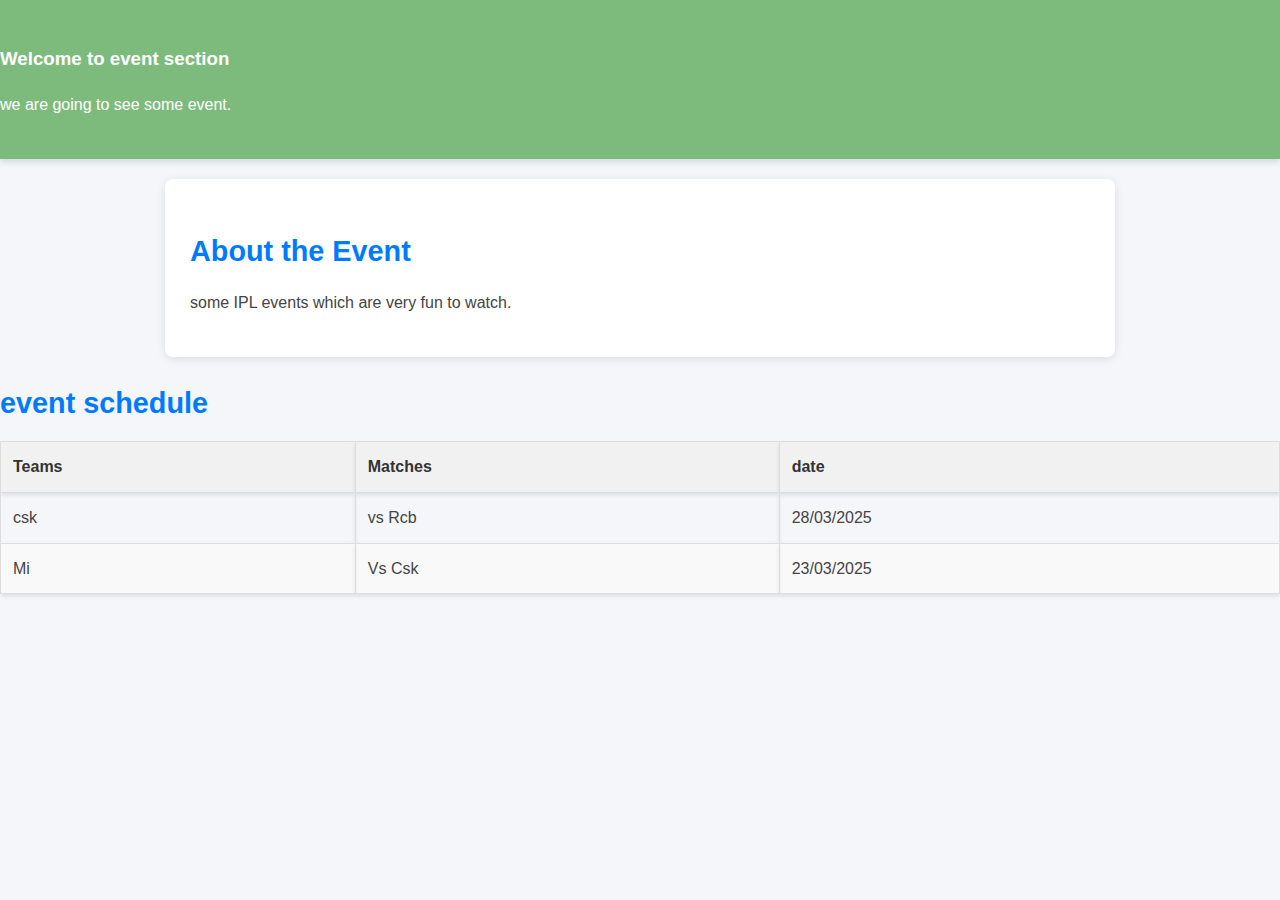
<file: event.html>
<!DOCTYPE html>
<html lang="en">
<head>
    <meta charset="UTF-8">
    <meta name="viewport" content="width=device-width, initial-scale=1.0">
    <link rel="stylesheet" href="evnt.css"/>
    <title>Document</title>
</head>
<body>
    <header>
        <h3> Welcome to event section</h3>
        <p> we are going to see some event.</p>
    </header>
<div id ="about"><h2>
    About the Event
</h2>
<p>some IPL events which are very fun to watch.</p></div>
<div id="schedule"><h2>event schedule</h2>
<table>
    <thead>
        <tr>
            <th>Teams</th>
            <th>Matches</th>
            <th>date</th>
        </tr>
    </thead>
    <tbody>
        <tr>
            <td>
                csk
            </td>
            <td>
                vs Rcb
            </td>
            <td>
                28/03/2025
            </td>


        </tr>
        <tr>
            <td>
                Mi
            </td><td>
                Vs Csk
            </td>
            <td>
                23/03/2025
            </td>
        </tr>
    </tbody>
</table></div>
</body>
</html>
</file>
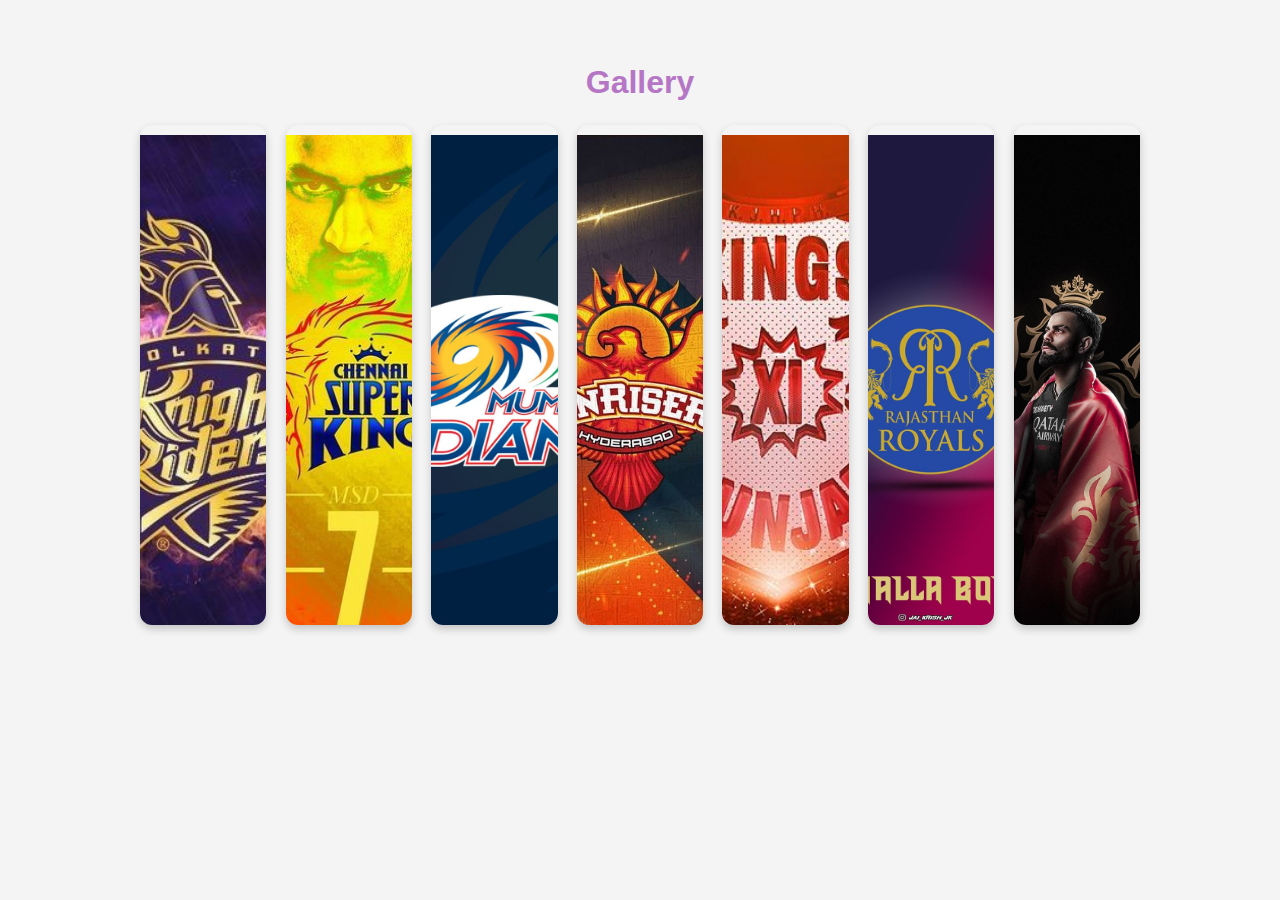
<file: gallery.html>
<!DOCTYPE html>
<html lang="en">
<head>
    <meta charset="UTF-8">
    <meta name="viewport" content="width=device-width, initial-scale=1.0">
    <title>Gallery</title>
    <link rel="stylesheet" href="gallery.css"/>
</head>
<body>
    <h3>Gallery</h3>
    <div class="container"><div class="card">
     <img src="KKR.jpg" alt="KKR"/>
    </div>
    <div class="card">
        <img src="csk.jpg" alt="CSK"/>

    </div>
    <div class="card">
        <img src="MI.jpg" alt="MI"/>

    </div>
    <div class="card">
        <img src="Srh.jpg" alt="SRH"/>

    </div>
    <div class="card">
        <img src="Punjab.jpg" alt="PUNJAB"/>

    </div>
    <div class="card">
        <img src="RR.jpg" alt="RR"/>
    </div>
    <div class="card">
        <img src="RCB.jpg" alt="RCB"/>
    </div>
</div>
</body>
</html>
</file>
<file: evnt.css>
body{font-family: 'Segoe UI', Tahoma, Geneva, Verdana, sans-serif;
    line-height: 1.6;
    margin: 0;
    padding: 0;
    background-color: #f4f6f9;
    color: #444;}
header{background-color:rgb(125, 187, 125);
color:white;
padding:25px 0;
box-shadow:0 4px 6px rgba(0,0,0,0.1);}
#about {
    padding: 25px;
            margin: 20px auto;
            max-width: 900px;
            background-color: #ffffff;
            border-radius: 8px;
            box-shadow: 0 2px 10px rgba(0, 0, 0, 0.1);
            transition: box-shadow 0.3s ease;}
#about :hover{
    box-shadow:0 4px 14px rgba(0,0,0,0.2)
}
            div h2{ color: #007bff;
                /* Bright Blue */
                font-size: 1.8rem;
                margin-bottom: 15px;}
                table{
                    width:100%;
                    border-collapse:collapse;
                    margin-top:15px;
                }
                table th,table td{
                    border:1px solid #ddd;
                    padding:12px;
                    text-align:left;
                }
                table th{
                    background-color:#f1f1f1;
                    font-weight:600;
                    color:#333;
                }
                table tr:nth-child(even){
                    background-color:#f9f9f9;
                }
                table th, table td {
                    box-shadow:0 2px 4px rgba(0,0,0,0.1);
                }
                @media (max-width: 600px) {
                    header {
                      padding: 15px 10px;
                      text-align: center;
                    }
                  
                    header h3 {
                      font-size: 1.2rem;
                    }
                  
                    header p {
                      font-size: 0.95rem;
                    }
                  
                    #about {
                      padding: 15px;
                      margin: 10px;
                      max-width: 100%;
                      font-size: 0.95rem;
                    }
                  
                    div h2 {
                      font-size: 1.4rem;
                    }
                  
                    #schedule {
                      padding: 0 10px;
                      overflow-x: auto;
                    }
                  
                    table {
                      width: 100%;
                      font-size: 0.9rem;
                    }
                  
                    table th, table td {
                      padding: 8px;
                      font-size: 0.85rem;
                    }
                  
                    table th {
                      white-space: nowrap;
                    }
                  }
</file>
<file: gallery.css>
body{
    font-family:Arial, sans-serif;
    text-align:center;
    background-color:#f4f4f4;
    margin:0;
    padding:2rem;
}

h3{
    margin-bottom:1.5rem;
    font-size:2rem;
    color:#b577c5;

}

.container{
    width:100%;
    max-width:1000px;
    height:500px;
    margin:0 auto;
    display :flex;
    justify-content:center;
    align-items:stretch;
    gap:1.2rem;
    transition:all 0.4s ease-in-out;
}

.card{
    flex:1;
    height:100%;
    overflow:hidden;
    border-radius:12px;
    transition:all 0.4s ease-in-out;
    cursor:pointer;
    box-shadow:0 4px 8px rgba(0,0,0,0.2);
}
.card img{
    width:100%;
    height:100%;
    object-fit:cover;
    transition:transform 0.4s ease, filter 0.4s ease;
}
.card :nth-child(odd){
 transform:translateY(10px);
}
.card :nth-child(even){
    transform:translateY(20px);
}
.container:hover >
.card :not(:hover){
    filter:grayscale(100%);
    transform:scale(0.95);
}
.container:hover .card :hover{
    flex:3;
    filter:drop-shadow(2px 4px 6px black);
    transform:scale(1.05);
    z-index:1;
}

@media (max-width: 768px) {
    body {
      padding: 1rem;
    }
  
    h3 {
      font-size: 1.5rem;
      margin-bottom: 1rem;
    }
  
    .container {
      flex-wrap: wrap;
      height: auto;
      gap: 1rem;
    }
  
    .card {
      flex: 1 1 calc(50% - 1rem); /* 2 columns */
      height: 180px;
    }
  
    .card img {
      height: 100%;
      width: 100%;
      object-fit: cover;
    }
  
    .container:hover .card:not(:hover),
    .container:hover .card:hover {
      filter: none;
      transform: none;
      flex: unset;
      z-index: unset;
    }
  }
  
  @media (max-width: 480px) {
    .card {
      flex: 1 1 100%; /* 1 column for very small screens */
      height: 180px;
    }
  }
</file>
